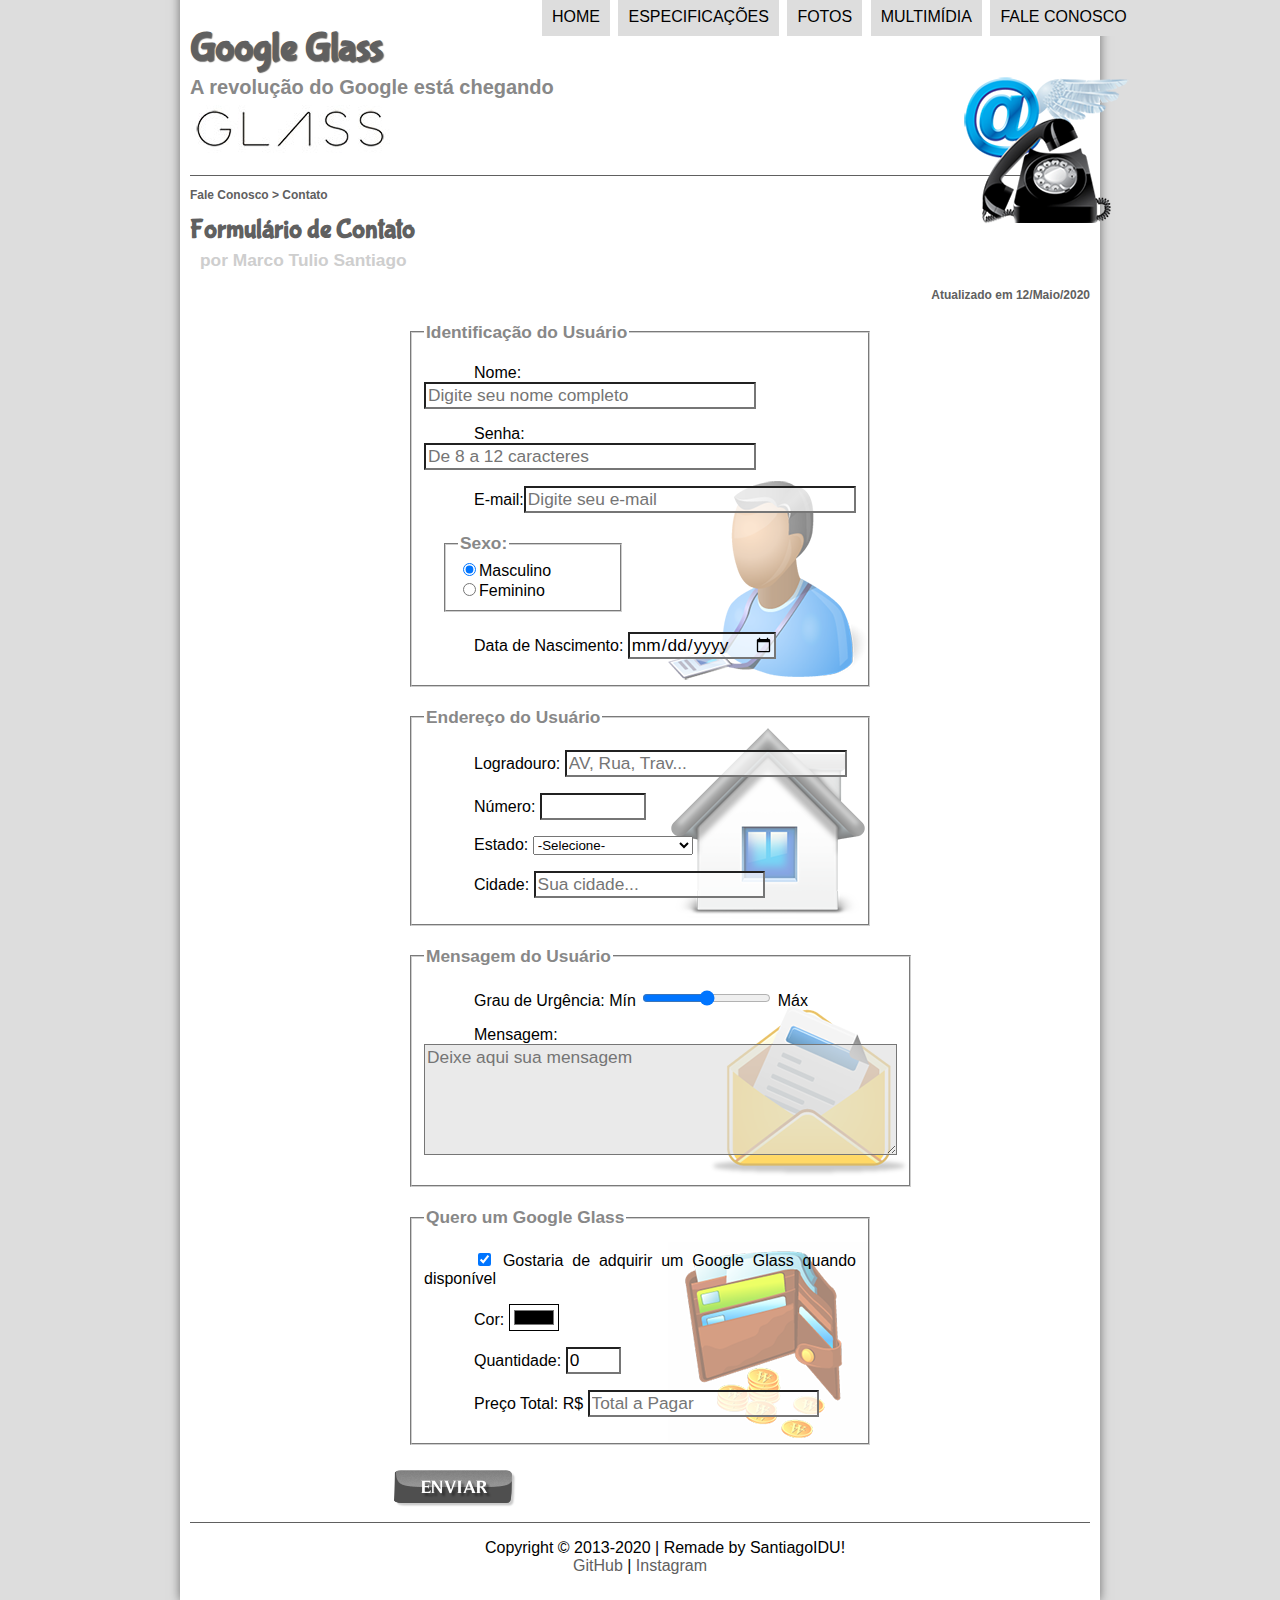
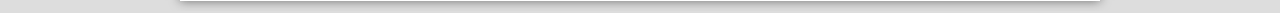
<file: fale-conosco.html>
<!DOCTYPE html>
<html lang="pt-br">

<head>
    <meta charset="UTF-8">
    <meta name="viewport" content="width=device-width, initial-scale=1.0">
    <title>Tudo sobre Google Glass</title>
    <link rel="stylesheet" type="text/css" href="_css/estilo.css" />
    <link rel="stylesheet" type="text/css" href="_css/form.css" />
    <link href="https://fonts.googleapis.com/css?family=Bubblegum+Sans" rel="stylesheet">
</head>
<script src="_javascript/funcoes.js"></script>
<script>
    function calc_total() {
        let qtd = Number(document.getElementById('cqtd').value);
        tot = qtd * 1500;
        document.getElementById('ctot').value = tot;
    }
</script>

<body>
    <div id="interface">
        <header id="cabecalho">
            <hgroup>
                <h1>Google Glass</h1>
                <h2>A revolução do Google está chegando</h2>
            </hgroup>
            <img id="icone" src="_imagens/contato.png" />
            <nav id="menu">
                <h1> Menu Principal</h1>
                <ul type="circle">
                    <li onmouseover="mudaFoto('_imagens/home.png')" onmouseout="mudaFoto('_imagens/contato.png')"><a
                            href="index.html">Home</a></li>
                    <li onmouseover="mudaFoto('_imagens/especificacoes.png')"
                        onmouseout="mudaFoto('_imagens/contato.png')"><a href="specs.html">Especificações</a></li>
                    <li onmouseover="mudaFoto('_imagens/fotos.png')" onmouseout="mudaFoto('_imagens/contato.png')"><a
                            href="fotos.html">Fotos</a></li>
                    <li onmouseover="mudaFoto('_imagens/multimidia.png')" onmouseout="mudaFoto('_imagens/contato.png')">
                        <a href="multimidia.html">Multimídia</a></li>
                    <li onmouseover="mudaFoto('_imagens/contato.png')" onmouseout="mudaFoto('_imagens/contato.png')"><a
                            href="fale-conosco.html">Fale conosco</a></li>
                </ul>
            </nav>
        </header>
        <article id="noticia-principal">
            <header id="cabecalho-artigo">
                <hgroup>
                    <h3>Fale Conosco > Contato</h3>
                    <h1>Formulário de Contato</h1>
                    <h2>por Marco Tulio Santiago</h2>
                    <h3 class="direita">Atualizado em 12/Maio/2020</h3>
                </hgroup>
            </header>
            <form method="post" id="fcontato" action="mailto:contato@cursoemvideo.com" oninput="calc_total();">
                <fieldset id="usuario">
                    <legend>Identificação do Usuário</legend>
                    <p><label for="cnome">Nome:</label> <input type="text" name="tnome" id="cnome" size="30"
                            maxlength="30" placeholder="Digite seu nome completo"></p>
                    <p><label for="csenha">Senha:</label><input type="password" name="tsenha" id="csenha" size="30"
                            maxlength="12" placeholder="De 8 a 12 caracteres"></p>
                    <p><label for="cmail">E-mail:</label><input type="email" name="tmail" id="cmail" size="30"
                            maxlength="40" placeholder="Digite seu e-mail"></p>
                    <fieldset id="sexo">
                        <legend>Sexo:</legend>
                        <input type="radio" name="tsexo" id="cmasc" checked><label for="cmasc">Masculino</label><br>
                        <input type="radio" name="tsexo" id="cfem"><label for="cfem">Feminino</label>
                    </fieldset>
                    <p>Data de Nascimento: <input type="date" name="tnasc" id="cnasc"> </p>
                </fieldset>
                <fieldset id="endereco">
                    <legend>Endereço do Usuário</legend>
                    <p><label for="crua">Logradouro:</label> <input type="text" name="trua" id="crua" size="25" maxlength="80" placeholder="AV, Rua, Trav..."></p>
                    <p><label for="cnum">Número:</label> <input type="number" name="tnum" id="cnum" min="0"
                            max="999999"></p>
                    <p><label for="cest">Estado:</label>
                        <select name="test" id="cest">
                            <option value="Null" selected>-Selecione-</option>
                            <optgroup label="Região Norte">
                                <option value="AC">Acre</option>
                                <option value="AP">Amapá </option>
                                <option value="AM">Amazonas</option>
                                <option value="PA">Pará</option>
                                <option value="RO">Rondônia</option>
                                <option value="RR">Roraima</option>
                                <option value="TO">Tocantins</option>
                            </optgroup>
                            <optgroup label="Região Nordeste">
                                <option value="AL">Alagoas</option>
                                <option value="BA">Bahia</option>
                                <option value="CE">Ceará</option>
                                <option value="MA">Maranhão</option>
                                <option value="PB">Paraíba</option>
                                <option value="PE">Pernambuco</option>
                                <option value="PI">Piauí</option>
                                <option value="RN">Rio Grande do Norte</option>
                                <option value="SE">Sergipe</option>
                            </optgroup>
                            <optgroup label="Região Centro-Oeste">
                                <option value="DF">Distrito Federal</option>
                                <option value="GO">Goiás</option>
                                <option value="MT">Mato Grosso</option>
                                <option value="MS">Mato Grosso do Sul</option>
                            </optgroup>
                            <optgroup label="Região Sudeste">
                                <option value="ES">Espírito Santo</option>
                                <option value="MG">Minas Gerais</option>
                                <option value="RJ">Rio de Janeiro</option>
                                <option value="SP">São Paulo</option>
                            </optgroup>

                            <option value="PR">Paraná</option>
                            <option value="RS">Rio Grande do Sul</option>
                            <option value="SC">Santa Catarina</option>
                            </optgroup>
                        </select></p>
                    <p><label for="ccid">Cidade: <input type="text" name="tcid" id="ccid" maxlength="40" size="20"
                                placeholder="Sua cidade..." list="cidade"></label></p>
                    <datalist id="cidades">
                        <option value="Rio Branco"></option>
                        <option value="Cruzeiro do Sul"></option>
                        <option value="Sena Madureira"></option>
                        <option value="Tarauacá"></option>
                        <option value="Macapá"></option>
                        <option value="Santana"></option>
                        <option value="Laranjal do Jari"></option>
                        <option value="Manaus"></option>
                        <option value="Parintins"></option>
                        <option value="Itacoatiara"></option>
                        <option value="Manacapuru"></option>
                        <option value="Coari"></option>
                        <option value="Tabatinga"></option>
                        <option value="Maués"></option>
                        <option value="Tefé"></option>
                        <option value="Manicoré"></option>
                        <option value="Humaitá"></option>
                        <option value="Iranduba"></option>
                        <option value="Lábrea"></option>
                        <option value="São Gabriel da Cachoeira"></option>
                        <option value="Benjamin Constant"></option>
                        <option value="Borba"></option>
                        <option value="Autazes"></option>
                        <option value="São Paulo de Olivença"></option>
                        <option value="Belém"></option>
                        <option value="Ananindeua"></option>
                        <option value="Santarém"></option>
                        <option value="Marabá"></option>
                        <option value="Parauapebas"></option>
                        <option value="Castanhal"></option>
                        <option value="Abaetetuba"></option>
                        <option value="Cametá"></option>
                        <option value="Marituba"></option>
                        <option value="São Félix do Xingu"></option>
                        <option value="Bragança"></option>
                        <option value="Barcarena"></option>
                        <option value="Altamira"></option>
                        <option value="Tucuruí"></option>
                        <option value="Paragominas"></option>
                        <option value="Tailândia"></option>
                        <option value="Breves"></option>
                        <option value="Itaituba"></option>
                        <option value="Redenção"></option>
                        <option value="Moju"></option>
                        <option value="Novo Repartimento"></option>
                        <option value="Oriximiná"></option>
                        <option value="Santana do Araguaia"></option>
                        <option value="Santa Izabel do Pará"></option>
                        <option value="Capanema"></option>
                        <option value="Breu Branco"></option>
                        <option value="Ipixuna do Pará"></option>
                        <option value="Tomé-Açu"></option>
                        <option value="Benevides"></option>
                        <option value="Igarapé-Miri"></option>
                        <option value="Portel"></option>
                        <option value="Viseu"></option>
                        <option value="Dom Eliseu"></option>
                        <option value="Ulianópolis"></option>
                        <option value="Jacundá"></option>
                        <option value="São Miguel do Guamá"></option>
                        <option value="Monte Alegre"></option>
                        <option value="Juruti"></option>
                        <option value="Alenquer"></option>
                        <option value="Capitão Poço"></option>
                        <option value="Vigia"></option>
                        <option value="Itupiranga"></option>
                        <option value="Rondon do Pará"></option>
                        <option value="Óbidos"></option>
                        <option value="Rurópolis"></option>
                        <option value="Conceição do Araguaia"></option>
                        <option value="Pacajá"></option>
                        <option value="Baião"></option>
                        <option value="Augusto Corrêa"></option>
                        <option value="Uruará"></option>
                        <option value="Xinguara"></option>
                        <option value="Porto de Moz"></option>
                        <option value="Salinópolis"></option>
                        <option value="Goianésia do Pará"></option>
                        <option value="Muaná"></option>
                        <option value="Curuçá"></option>
                        <option value="Tucumã"></option>
                        <option value="Afuá"></option>
                        <option value="Igarapé-Açu"></option>
                        <option value="Porto Velho"></option>
                        <option value="Ji-Paraná"></option>
                        <option value="Ariquemes"></option>
                        <option value="Vilhena"></option>
                        <option value="Cacoal"></option>
                        <option value="Rolim de Moura"></option>
                        <option value="Jaru"></option>
                        <option value="Guajará-Mirim"></option>
                        <option value="Machadinho d'Oeste"></option>
                        <option value="Buritis"></option>
                        <option value="Boa Vista"></option>
                        <option value="Palmas"></option>
                        <option value="Araguaína"></option>
                        <option value="Parintins"></option>
                        <option value="Tailândia"></option>
                        <option value="Breves"></option>
                        <option value="Gurupi"></option>
                        <option value="Acará"></option>
                        <option value="Porto Nacional"></option>
                        <option value="Paraíso do Tocantins"></option>
                        <option value="São Luís"></option>
                        <option value="Teresina"></option>
                        <option value="Fortaleza"></option>
                        <option value="Natal"></option>
                        <option value="João Pessoa"></option>
                        <option value="Recife"></option>
                        <option value="Maceió"></option>
                        <option value="Aracaju"></option>
                        <option value="Salvador"></option>
                        <option value="Goiânia"></option>
                        <option value="Cuiabá"></option>
                        <option value="Campo Grande"></option>
                        <option value="Brasília"></option>
                        <option value="São Paulo"></option>
                        <option value="Rio de Janeiro"></option>
                        <option value="Vitoria"></option>
                        <option value="Belo Horizonte"></option>
                        <option value="Curitiba"></option>
                        <option value="Florianópolis"></option>
                        <option value="Porto Alegre"></option>
                    </datalist>
                </fieldset>
                <fieldset id="mensagem">
                    <legend>Mensagem do Usuário</legend>
                    <p><label for="curg">Grau de Urgência:</label>
                    Mín <input type="range" name="turg" id="curg" min="0" max="10" step="1"> Máx</p>
                    <p><label for="cmsg">Mensagem:</label>
                    <textarea name="tmsg" id="cmsg" cols="45" rows="5" placeholder="Deixe aqui sua mensagem"></textarea></p>
                </fieldset>
                <fieldset id="pedido">
                    <legend>Quero um Google Glass</legend>
                    <p> <input type="checkbox" name="tped" id="cped" checked>
                        <label for="cped">Gostaria de adquirir um Google Glass quando disponível</label></p>
                    <p><label for="ccor">Cor:</label>
                    <input type="color" name="tcor" id="ccor"></p>
                    <p><label for="cqtd">Quantidade:</label>
                    <input type="number" name="tqtd" id="cqtd" min="0" max="5" value="0"></p>
                    <p><label for="ctot">Preço Total: R$</label>
                    <input type="text" name="ttot" id="ctot" placeholder="Total a Pagar" readonly></p>
                </fieldset>

                <input type="image" src="_imagens/botao-enviar.png"  name="tenviar" id="cenviar">
            </form>
            <footer id="rodape">
                <p>Copyright &copy; 2013-2020 | Remade by SantiagoIDU! <br>
                    <a href="https://github.com/santiagoidu/" target="blank"> GitHub </a> |
                    <a href="https://www.instagram.com/marco_tulio_santiago_" target="blank">Instagram</a></p>
            </footer>
    </div>
</body>

</html>
</file>
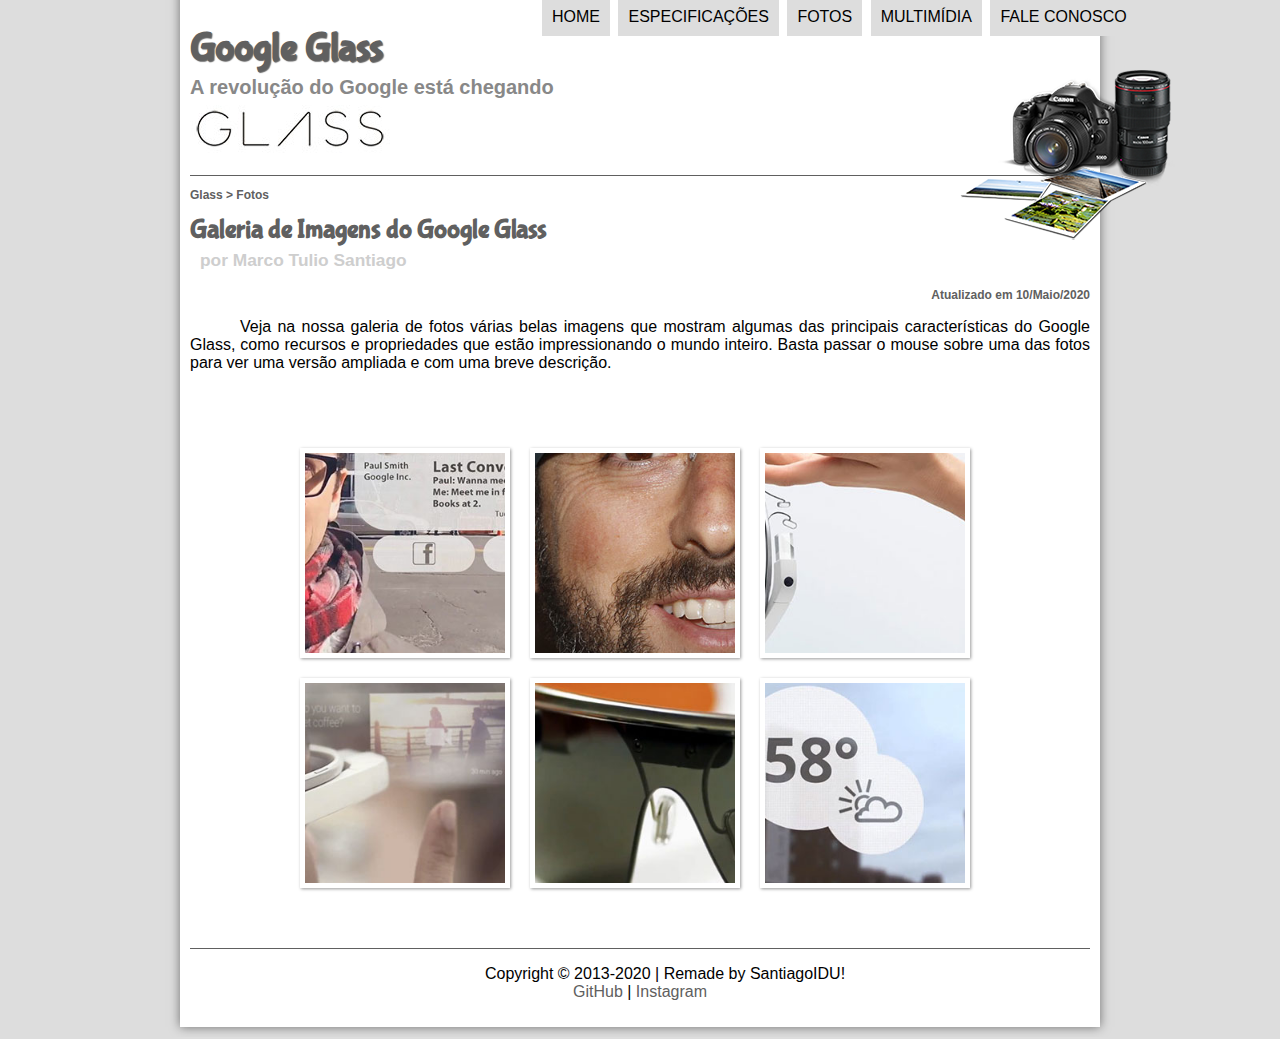
<file: fotos.html>
<!DOCTYPE html>
<html lang="pt-br">

<head>
    <meta charset="UTF-8">
    <meta name="viewport" content="width=device-width, initial-scale=1.0">
    <title>Tudo sobre Google Glass</title>
    <link rel="stylesheet" type="text/css" href="_css/fotos.css">
    <link rel="stylesheet" type="text/css" href="_css/estilo.css" />
    <link href="https://fonts.googleapis.com/css?family=Bubblegum+Sans" rel="stylesheet">
</head>
<script src="_javascript/funcoes.js"></script>

<body>
    <div id="interface">
        <header id="cabecalho">
            <hgroup>
                <h1>Google Glass</h1>
                <h2>A revolução do Google está chegando</h2>
            </hgroup>
            <img id="icone" src="_imagens/fotos.png" />
            <nav id="menu">
                <h1> Menu Principal</h1>
                <ul type="circle">
                    <li onmouseover="mudaFoto('_imagens/home.png')" onmouseout="mudaFoto('_imagens/fotos.png')"><a
                            href="index.html">Home</a></li>
                    <li onmouseover="mudaFoto('_imagens/especificacoes.png')"
                        onmouseout="mudaFoto('_imagens/fotos.png')"><a href="specs.html">Especificações</a></li>
                    <li onmouseover="mudaFoto('_imagens/fotos.png')" onmouseout="mudaFoto('_imagens/fotos.png')"><a
                            href="fotos.html">Fotos</a></li>
                    <li onmouseover="mudaFoto('_imagens/multimidia.png')" onmouseout="mudaFoto('_imagens/fotos.png')"><a
                            href="multimidia.html">Multimídia</a></li>
                    <li onmouseover="mudaFoto('_imagens/contato.png')" onmouseout="mudaFoto('_imagens/fotos.png')"><a
                            href="fale-conosco.html">Fale conosco</a></li>
                </ul>
            </nav>
        </header>
        <section id="corpo-full">
            <article id="noticia-principal">
                <header id="cabecalho-artigo">
                    <hgroup>
                        <h3>Glass > Fotos</h3>
                        <h1>Galeria de Imagens do Google Glass</h1>
                        <h2>por Marco Tulio Santiago</h2>
                        <h3 class="direita">Atualizado em 10/Maio/2020</h3>
                    </hgroup>
                </header>

                <p>Veja na nossa galeria de fotos várias belas imagens que mostram algumas das principais
                    características do Google Glass, como recursos e propriedades que estão impressionando o mundo
                    inteiro. Basta passar o mouse sobre uma das fotos para ver uma versão ampliada e com uma breve
                    descrição.</p>

                <ul id="album-fotos">
                    <li id="foto01"><span>Agenda e lembretes</span></li>
                    <li id="foto02"><span>Sergey Brin usando o Glass</span></li>
                    <li id="foto03"><span>Leve e compacto</span></li>
                    <li id="foto04"><span>Sensação de uma tela de 50"</span></li>
                    <li id="foto05"><span>Vários tipos de lente</span></li>
                    <li id="foto06"><span>Informações importantes</span></li>
                </ul>

                <footer id="rodape">
                    <p>Copyright &copy; 2013-2020 | Remade by SantiagoIDU! <br>
                        <a href="https://github.com/santiagoidu/" target="blank"> GitHub </a> |
                        <a href="https://www.instagram.com/marco_tulio_santiago_" target="blank">Instagram</a></p>
                </footer>
    </div>
</body>

</html>
</file>
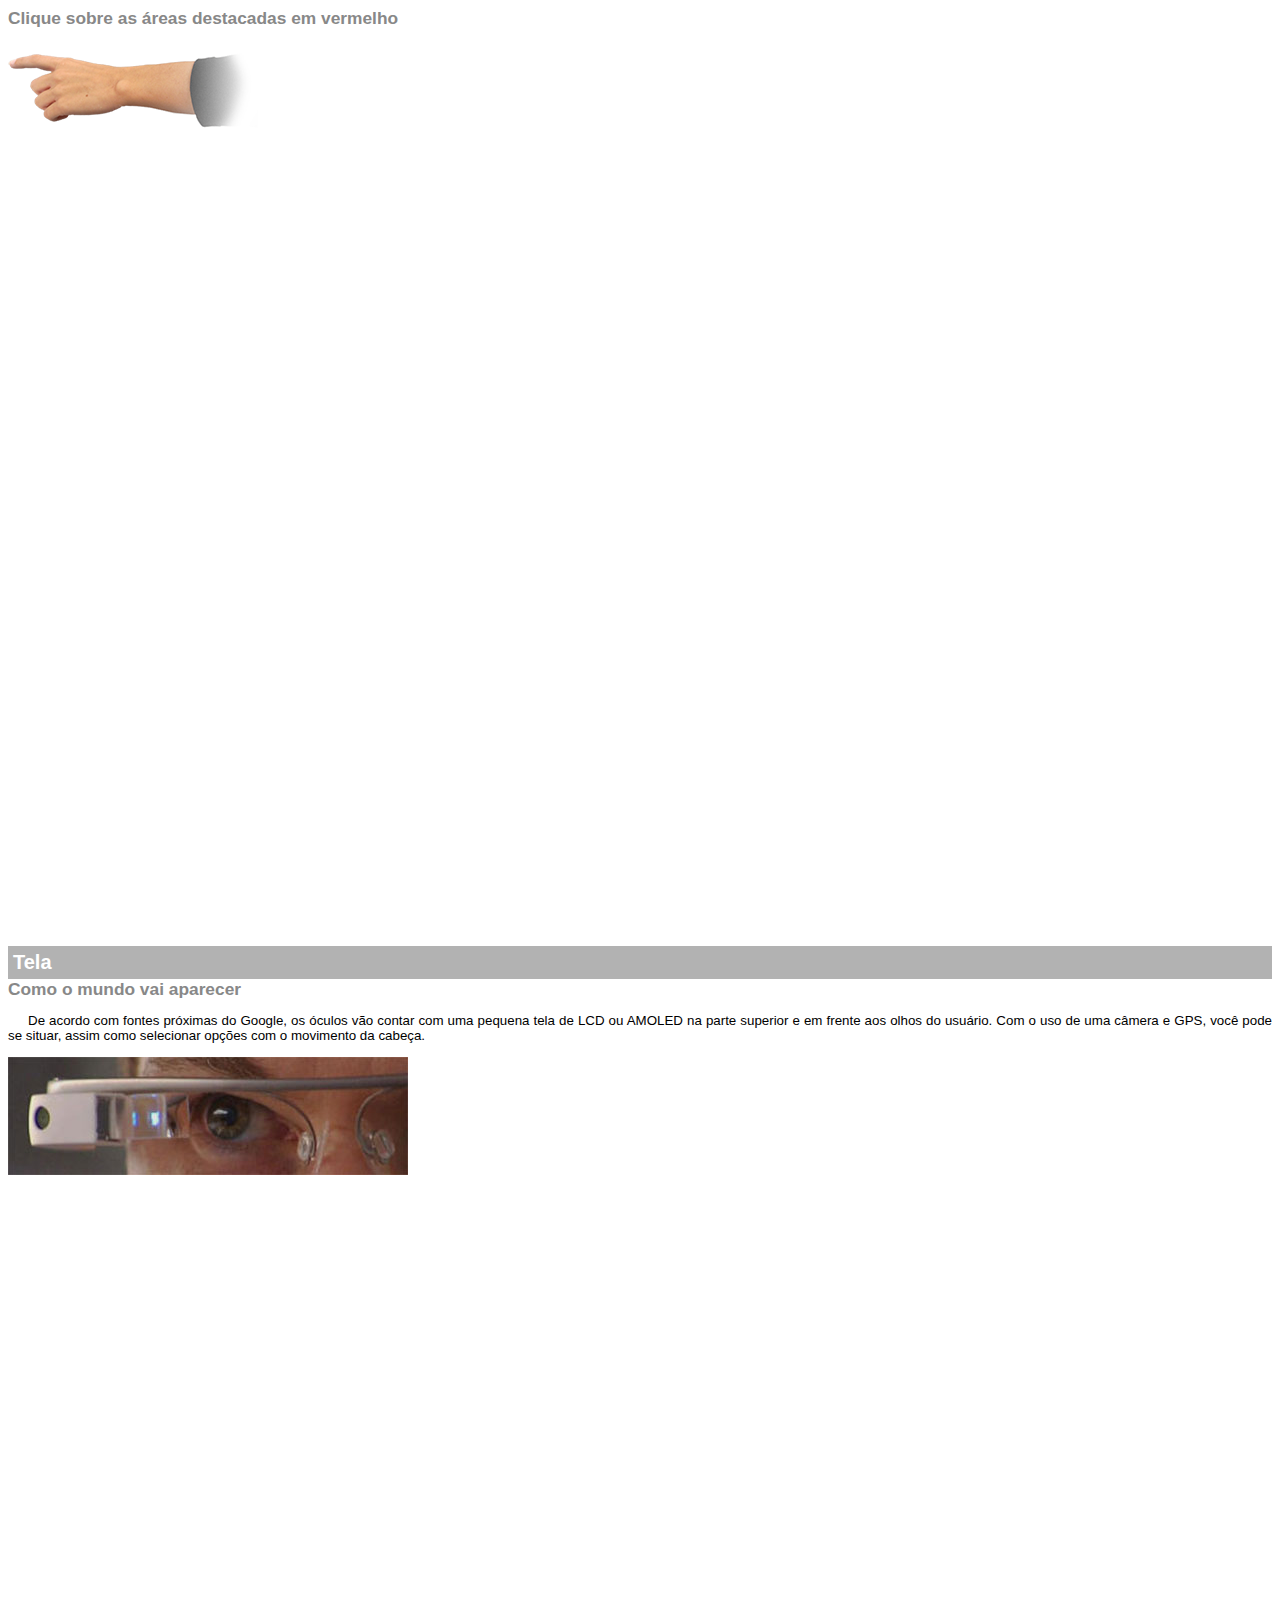
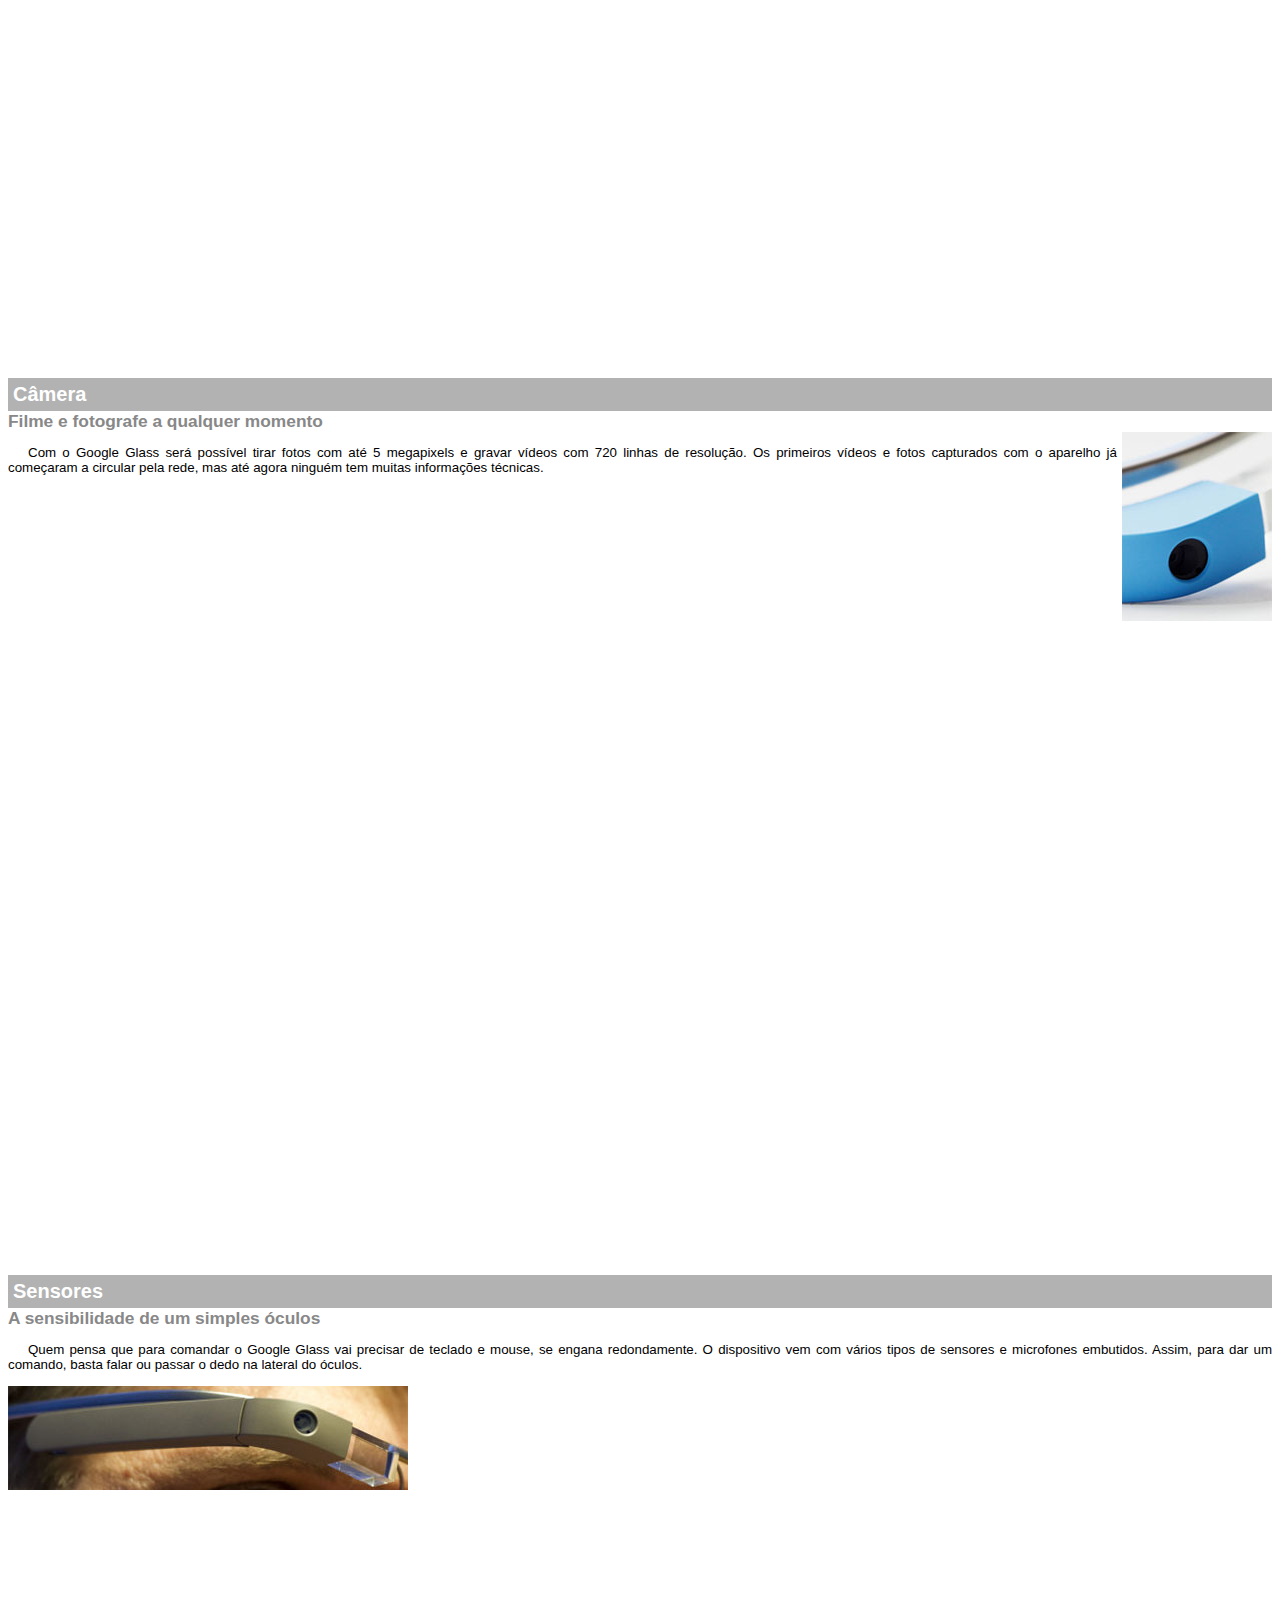
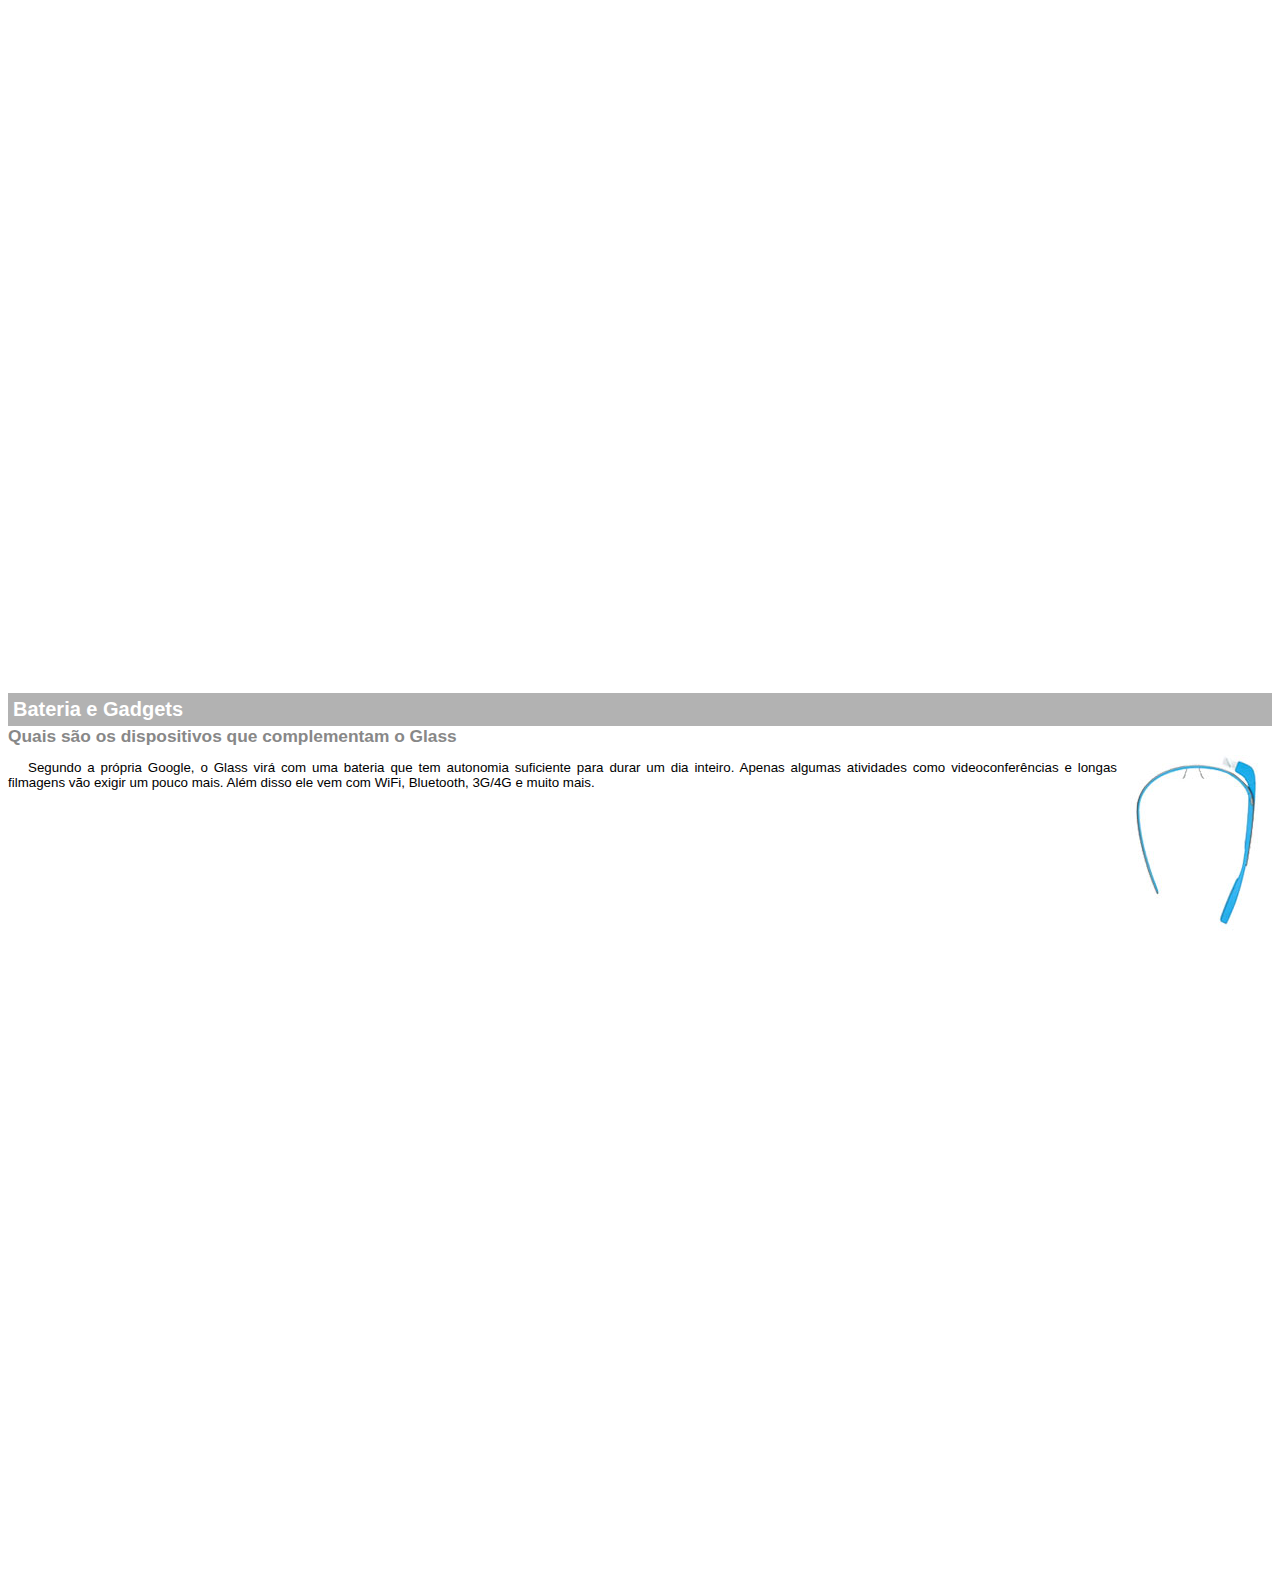
<file: google-glass.html>
<!DOCTYPE html>
<html lang="pt-br">

<head>
    <meta charset="UTF-8">
    <meta name="viewport" content="width=device-width, initial-scale=1.0">
    <title>informações sobre Google Glass</title>
    <style>
        body {
            font-family: Arial;
            font-size: 10pt;
        }

        p {
            text-align: justify;
            text-indent: 20px;
        }

        article h1 {
            color: white;
            background-color: rgba(0, 0, 0, 0.3);
            font-size: 15pt;
            padding: 5px;
            margin: 0px;
        }

        article h2 {
            font-size: 13pt;
            color: #888888;
            margin: 0px;
        }

        article {
            margin-bottom: 800px;
        }
        img.img-dir {
            display: block;
            float: right;
            margin-left: 5px;
        }
    </style>
</head>

<body>
    <article id="topo">
        <header>
            <h2>Clique sobre as áreas destacadas em vermelho </h2>
        </header>
        <img src="_imagens/mao.png" alt="Mão apontando para esquerda">
    </article>

    <article id="tela">
        <header>
            <h1>Tela</h1>
            <h2>Como o mundo vai aparecer</h2>
        </header>
        <p>De acordo com fontes próximas do Google, os óculos vão contar com uma pequena tela de LCD ou AMOLED na parte
            superior e em frente aos olhos do usuário. Com o uso de uma câmera e GPS, você pode se situar, assim como
            selecionar opções com o movimento da cabeça.</p>
       <img src="_imagens/det-tela.jpg" alt="Tela do Google Glass">
    </article>

    <article id="camera">
        <header>
            <h1>Câmera</h1>
            <h2>Filme e fotografe a qualquer momento</h2>
        </header>
        <img src="_imagens/det-camera.jpg" class="img-dir" alt="Câmera do Google Glass">
        <p>Com o Google Glass será possível tirar fotos com até 5 megapixels e gravar vídeos com 720 linhas de
            resolução.
            Os primeiros vídeos e fotos capturados com o aparelho já começaram a circular pela rede, mas até agora
            ninguém
            tem muitas informações técnicas.</p>
    </article>

    <article id="sensores">
        <header>
            <h1>Sensores</h1>
            <h2>A sensibilidade de um simples óculos</h2>
        </header>
        <p>Quem pensa que para comandar o Google Glass vai precisar de teclado e mouse, se engana redondamente. O
            dispositivo vem com vários tipos de sensores e microfones embutidos. Assim, para dar um comando, basta falar
            ou
            passar o dedo na lateral do óculos.</p>
        <img src="_imagens/det-touch.jpg" alt="Sensores do Google Glass">
    </article>

    <article id="gadgets">
        <header>
            <h1>Bateria e Gadgets</h1>
            <h2>Quais são os dispositivos que complementam o Glass</h2>
        </header>
        <img src="_imagens/det-bateria.jpg" class="img-dir" alt="Bateria e Gadgets do Google Glass">
        <p>Segundo a própria Google, o Glass virá com uma bateria que tem autonomia suficiente para durar um dia
            inteiro.
            Apenas algumas atividades como videoconferências e longas filmagens vão exigir um pouco mais. Além disso ele
            vem
            com WiFi, Bluetooth, 3G/4G e muito mais.</p>
    </article>
</body>

</html>
</file>
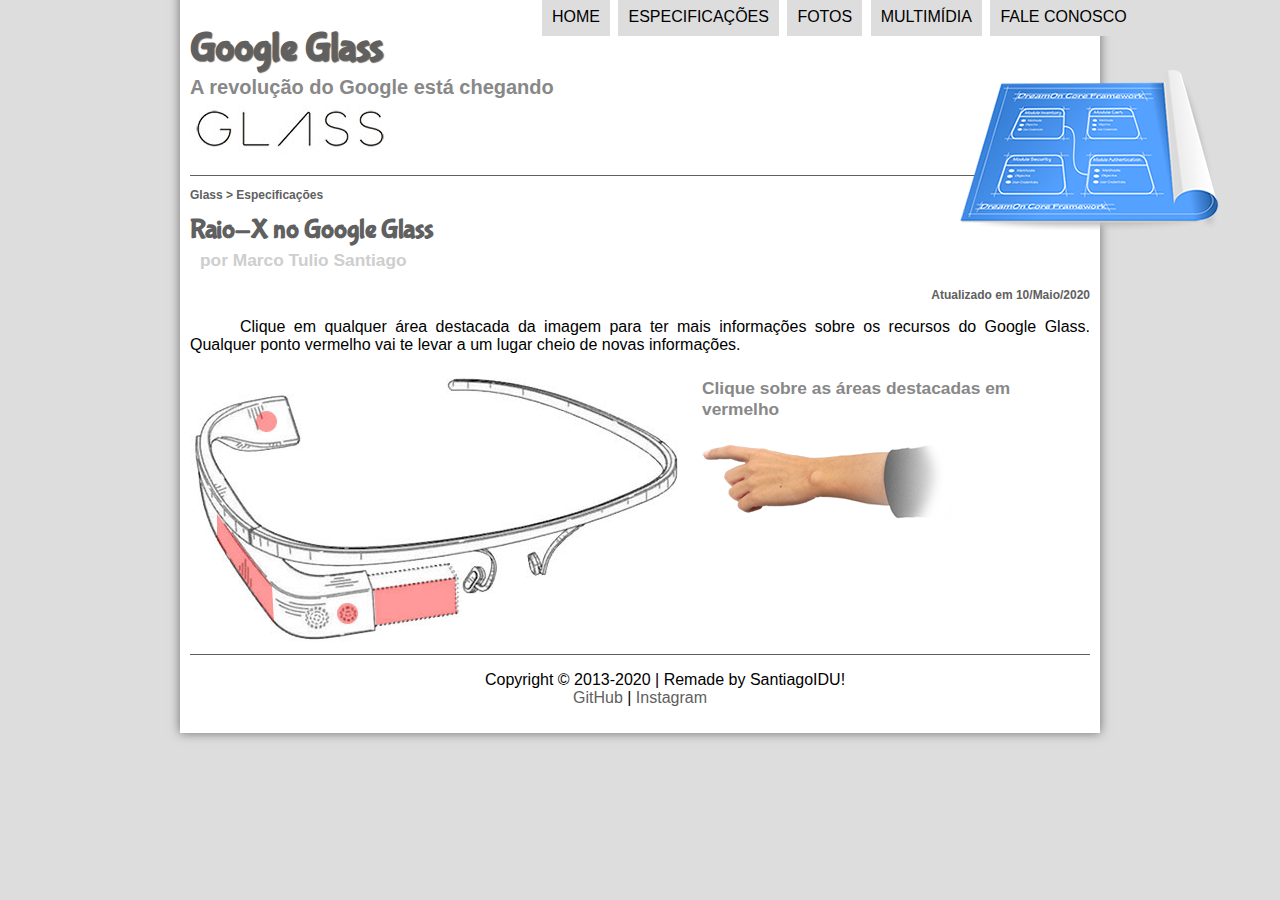
<file: specs.html>
<!DOCTYPE html>
<html lang="pt-br">

<head>
    <meta charset="UTF-8">
    <meta name="viewport" content="width=device-width, initial-scale=1.0">
    <title>Tudo sobre Google Glass</title>
    <link rel="stylesheet" href="_css/specs.css"/>
    <link rel="stylesheet" type="text/css" href="_css/estilo.css" />
    <link href="https://fonts.googleapis.com/css?family=Bubblegum+Sans" rel="stylesheet">
</head>
<script src="_javascript/funcoes.js"></script>
<body>
    <div id="interface">
        <header id="cabecalho">
            <hgroup>
                <h1>Google Glass</h1>
                <h2>A revolução do Google está chegando</h2>
            </hgroup>
            <img id="icone" src="_imagens/especificacoes.png"/>
            <nav id="menu">
                <h1> Menu Principal</h1>
                <ul type="circle">
                    <li onmouseover="mudaFoto('_imagens/home.png')" onmouseout="mudaFoto('_imagens/especificacoes.png')"><a href="index.html">Home</a></li>
                    <li onmouseover="mudaFoto('_imagens/especificacoes.png')"  onmouseout="mudaFoto('_imagens/especificacoes.png')"><a href="specs.html">Especificações</a></li>
                    <li onmouseover="mudaFoto('_imagens/fotos.png')"  onmouseout="mudaFoto('_imagens/especificacoes.png')"><a href="fotos.html">Fotos</a></li>
                    <li onmouseover="mudaFoto('_imagens/multimidia.png')"  onmouseout="mudaFoto('_imagens/especificacoes.png')"><a href="multimidia.html">Multimídia</a></li>
                    <li onmouseover="mudaFoto('_imagens/contato.png')"  onmouseout="mudaFoto('_imagens/especificacoes.png')"><a href="fale-conosco.html">Fale conosco</a></li>
                </ul>
            </nav>
        </header>

<section id="corpo-full">
    <article id="noticia-principal">
        <header id="cabecalho-artigo">
            <hgroup>
                <h3>Glass > Especificações</h3>
                <h1>Raio-X no Google Glass</h1>
                <h2>por Marco Tulio Santiago</h2>
                <h3 class="direita">Atualizado em 10/Maio/2020</h3>
            </hgroup>
        </header>
        
<p>Clique em qualquer área destacada da imagem para ter mais informações sobre os recursos do Google Glass. Qualquer ponto vermelho vai te levar a um lugar cheio de novas informações.</p>
<section id="conteudo">
    <img src="_imagens/glass-esquema-marcado.jpg" usemap="#meumapa">
    <map name="meumapa">
        <area shape="rect" coords="183,254,270,209" href="google-glass.html#tela" target="janela">
        <area shape="circle" coords="158,245,14" href="google-glass.html#camera" target="janela">
        <area shape="circle" coords="77,52,11" href="google-glass.html#gadgets" target="janela">
        <area shape="poly" coords="24,172,28,145,83,212,84,254,59,218,37,187,30,175" href="google-glass.html#sensores" target="janela">
    </map>
    <iframe src="google-glass.html" name="janela" id="frame-spec" scrolling="no"></iframe>
</section>
</article>
</section>
<footer id="rodape">
    <p>Copyright &copy; 2013-2020 | Remade by SantiagoIDU! <br>
        <a href="https://github.com/santiagoidu/" target="blank"> GitHub </a> |
        <a href="https://www.instagram.com/marco_tulio_santiago_" target="blank">Instagram</a></p>
</footer>
</div>
</body>

</html>
</file>
<file: _css/estilo.css>
@charset "UTF-8";
@font-face {
    font-family: url;
    src: url("../_fonts/bubblegum-sans-regular.otf");
}

body {
    background-color: #dddddd;
    color: rgba(0, 0, 0, 1);
    font-family: Arial, sans-serif;
}

div#interface {
    width: 900px;
    background-color: #ffffff;
    margin: -20px auto 10px auto;
    box-shadow: 0px 0px 10px rgba(0, 0, 0, 0.5);
    padding: 10px;
}

p {
    text-align: justify;
    text-indent: 50px;
}

a {
    color: #606060;
    text-decoration: none;
}

a:houver {
    text-decoration: underline;
}

header#cabecalho img#icone {
    position: absolute;
    left: 960px;
    top: 70px;
}

header#cabecalho {
    border-bottom: 1px #606060 solid;
    height: 150px;
    background: url("../_imagens/glass-logo-peq.jpg") no-repeat 0px 80px;
}

header#cabecalho h1 {
    font-family: 'Bubblegum Sans', cursive;
    font-size: 30pt;
    color: #606060;
    text-shadow: 1px 1px 1px rgba(0, 0, 0, .6);
    padding: 0px;
    margin-bottom: -20px;
}

header#cabecalho h2 {
    font-family: 'Titillium', sans-serif;
    color: #888888;
    font-size: 15pt;
    padding: 0px;
    margin-top: 25px;
}


/* Formatação de imagens com legendas */

figure.foto-legenda {
    position: relative;
    border: 8px solid rgb(255, 255, 255);
    box-shadow: 1px 1px 4px black;
}

figure.foto-legenda img {
    width: 100%;
    height: 100%;
}

figure.foto-legenda figcaption {
    opacity: 0;
    position: absolute;
    top: 0px;
    background-color: rgba(0, 0, 0, 0.4);
    color: white;
    width: 100%;
    height: 100%;
    padding: 10px;
    box-sizing: border-box;
    transition: opacity 1s;
}

figure.foto-legenda:hover figcaption {
    opacity: 1;
}


/* Formatação do menu */

nav#menu {
    display: block;
}

nav#menu ul {
    list-style: none;
    text-transform: uppercase;
    position: absolute;
    top: -20px;
    left: 500px;
}

nav#menu li {
    display: inline-block;
    background-color: #dddddd;
    padding: 10px;
    margin: 2px;
    transition: background-color 1s;
    -webkit-transition: background-color 1s;
    -moz-transition: background-color 1s;
    -o-transition: background-color 1s;
    -ms-transition: background-color 1s;
}

nav#menu li:hover {
    background-color: #606060;
}

nav#menu h1 {
    display: none;
}

nav#menu a {
    color: black;
    text-decoration: none;
}

nav#menu a:hover {
    color: white;
}

section#corpo {
    float: left;
    display: block;
    width: 500px;
    border-right: 1px solid #606060;
    padding-right: 15px;
}

article#noticia-principal h2 {
    font-size: 13pt;
    color: #606060;
    background-color: #dddddd;
    padding: 5px 0px 5px 10px;
    margin: 10px 0px 10px 0px;
}

header#cabecalho-artigo h1 {
    font-family: 'Bubblegum Sans', cursive;
    font-size: 20pt;
    color: #606060;
    margin-bottom: 0px;
    margin-top: 0px;
}

.direita {
    text-align: right;
}

header#cabecalho-artigo h2 {
    font-size: 13pt;
    color: #cecece;
    background-color: #ffffff;
    margin: 0px;
}

header#cabecalho-artigo h3 {
    font-size: 12px;
    color: #606060;
}

table#tabelaspec {
    border: 1px solid #606060;
    border-spacing: 0px;
    margin-left: auto;
    margin-right: auto;
}

table#tabelaspec td {
    border: 1px solid #606060;
    padding: 10px;
    text-align: center;
    vertical-align: middle;
}

table#tabelaspec td.ce {
    color: #ffffff;
    background-color: #606060;
    vertical-align: top;
    font-weight: bolder;
}

table#tabelaspec td.cd {
    background-color: #cecece;
}

table#tabelaspec caption {
    color: #888888;
    font-size: 13pt;
    font-weight: bolder;
}

table#tabelaspec caption span {
    display: block;
    float: right;
    color: #000000;
    font-size: 8pt;
    margin-top: 10px;
}

aside#lateral {
    float: right;
    display: block;
    width: 350px;
    background-color: #dddddd;
    padding: 10px;
    margin-top: 10px;
    box-shadow: 2px 2px 2px rgba(0, 0, 0, 0.5);
}

aside#lateral h1 {
    font-family: 'Bubblegum Sans', cursive;
    font-size: 20pt;
    color: #606060;
    margin-top: 0px;
}

aside#lateral h2 {
    background-color: #606060;
    font-size: 13pt;
    color: #ffffff;
    padding: 5px;
}

footer#rodape {
    clear: both;
    border-top: 1px solid #606060;
}

footer#rodape p {
    text-align: center;
}
</file>
<file: _css/form.css>
@charset "UTF-8";

form {
    width:  500px;
    margin: auto;
}

input, textarea {
    font-family: sans-serif;
    font-weight: normal;
    font-size: 13pt;
    background-color: rgba(255, 255, 255, 0.7);
}

input:hover, textarea {
    background-color: #dddddd9d;
    

}
legend {
    color: #888888;
    font-weight: bold;
    font-size: 13pt;
    font-family: sans-serif;
}

fieldset {
    border-color: #cecece;
    margin: 20px;
}

fieldset#sexo {
    width: 150px;
}

fieldset#usuario {
    background: url(../_imagens/icone-contato.png) no-repeat 100% 97%;

}

fieldset#endereco {
    background: url(../_imagens/icone-endereco.png) no-repeat 100% 97%;

}

fieldset#mensagem {
    background: url(../_imagens/icone-mensagem.png) no-repeat 100% 97%;

}

fieldset#pedido {
    background: url(../_imagens/icone-pagamento.png) no-repeat 100% 97%;

}
</file>
<file: _css/fotos.css>
ul#album-fotos {
    width: 700px;
    margin: 0 auto;
    padding: 50px;
    overflow: hidden;
    list-style: none;
}

ul#album-fotos li {
    float: left;
    width: 200px;
    height: 200px;
    margin: 10px;
    border: 5px solid rgb(255, 255, 255);
    background-color: #ffffff;
    box-shadow: 1px 1px 3px rgba(0,0,0,0.4);
    -webkit-transition: all .4s ease-in;
}

ul#album-fotos li span {
    opacity: 0;
    color: white;
    text-shadow: 1px 1px 1px black;
    background-color: rgba(0,0,0,0.3);
    font-size: 9pt;
    line-height: 370px;
    padding: 5px;
}

ul#album-fotos li:hover {
    -webkit-transform: scale(1.5);
}

ul#album-fotos li:hover span {
    opacity: 1;
}

ul#album-fotos li#foto01 {
    background: url('../_imagens/galeria-01.jpg') no-repeat;
    background-position: 50% 50%;
    background-size: 400px 400px;
    background-color: #ffffff;
}

ul#album-fotos li#foto01:hover{
    background-position: 0px 0px;
    background-size: 200px 200px;
}

ul#album-fotos li#foto02 {
    background: url('../_imagens/galeria-02.jpg') no-repeat;
    background-position: 50% 50%;
    background-size: 400px 400px;
    background-color: #ffffff;
}


ul#album-fotos li#foto02:hover{
    background-position: 0px 0px;
    background-size: 200px 200px;
}


ul#album-fotos li#foto03 {
    background: url('../_imagens/galeria-03.jpg') no-repeat;
    background-position: 50% 50%;
    background-size: 400px 400px;
    background-color: #ffffff;
}


ul#album-fotos li#foto03:hover{
    background-position: 0px 0px;
    background-size: 200px 200px;
}


ul#album-fotos li#foto04 {
    background: url('../_imagens/galeria-04.jpg') no-repeat;
    background-position: 50% 50%;
    background-size: 400px 400px;
    background-color: #ffffff;
}


ul#album-fotos li#foto04:hover{
    background-position: 0px 0px;
    background-size: 200px 200px;
}


ul#album-fotos li#foto05 {
    background: url('../_imagens/galeria-05.jpg') no-repeat;
    background-position: 50% 50%;
    background-size: 400px 400px;
    background-color: #ffffff;
}


ul#album-fotos li#foto05:hover{
    background-position: 0px 0px;
    background-size: 200px 200px;
}


ul#album-fotos li#foto06 {
    background: url('../_imagens/galeria-06.jpg') no-repeat;
    background-position: 50% 50%;
    background-size: 400px 400px;
    background-color: #ffffff;
}


ul#album-fotos li#foto06:hover{
    background-position: 0px 0px;
    background-size: 200px 200px;
}
</file>
<file: _css/specs.css>
@charset "UTF-8"

section#conteudo {
    width: 1000px;
    margin: auto;
    overflow: hidden;
}

iframe#frame-spec {
    width: 380px;
    height:  280px;
    border: none;
    overflow: hidden;
    
}

area {
    outline: 0;
} 

iframe#frame-spec::-webkit-scrollbar {
    display: none;
    overflow: hidden;
}
</file>
